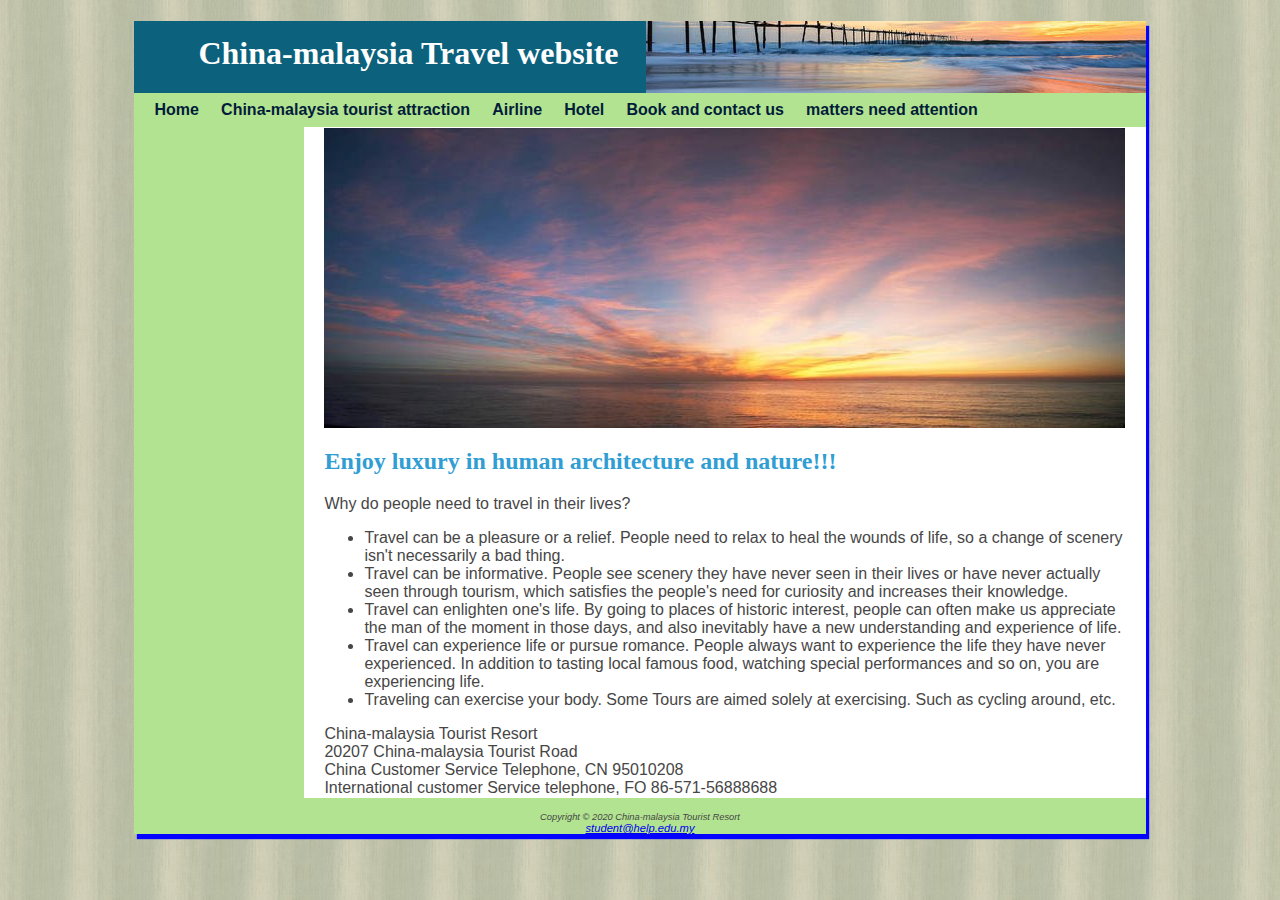
<file: index.html>
<!DOCTYPE html>
<html lang="en">
<head>
    <meta charset="UTF-8">
    <meta name="viewport" content="width=device-width, initial-scale=1.0">
    <title>China-malaysia Travel website</title>
    <link rel="stylesheet" type="text/css" href="travel.css">
</head>
<body>
    <div id="wrapper">

    <div class="header">
        <h1> China-malaysia Travel website </h1>
    </div>

    <div class="nav">
        <a href="index.html"> <b> Home  </b> </a> &nbsp;  &nbsp;        
		<a href="tourist.html"> <b> China-malaysia tourist attraction </b> </a> &nbsp;  &nbsp;    
		<a href="airline.html"> <b> Airline </b> </a> &nbsp;  &nbsp;    
        <a href="hotel.html"> <b> Hotel </b> </a> &nbsp;  &nbsp;
        <a href="customerinfo.html"> <b> Book and contact us  </b> </a> &nbsp;  &nbsp;
        <a href="attention.html"> <b> matters need attention </b> </a>
    </div>

    <div class="main">

        <div id="homeimg">
        </div>
        	
        <h2> Enjoy luxury in human architecture and nature!!! </h2>

        <p> Why do people need to travel in their lives? </p>

        <ul>
            <li> Travel can be a pleasure or a relief. People need to 
                relax to heal the wounds of life, so a change of scenery 
                isn't necessarily a bad thing. </li>
            <li> Travel can be informative. People see scenery they have 
                never seen in their lives or have never actually seen through 
                tourism, which satisfies the people's need for curiosity and 
                increases their knowledge. </li>
            <li> Travel can enlighten one's life. By going to places of historic 
                interest, people can often make us appreciate the man of the moment 
                in those days, and also inevitably have a new understanding and 
                experience of life. </li>
            <li> Travel can experience life or pursue romance. People always want 
                to experience the life they have never experienced. In addition to 
                tasting local famous food, watching special performances and so on, 
                you are experiencing life. </li>
            <li> Traveling can exercise your body. Some Tours are aimed solely at 
                exercising. Such as cycling around, etc. </li>
        </ul>

        <div> 
            China-malaysia Tourist Resort <br>
            20207 China-malaysia Tourist Road<br>
            China Customer Service Telephone, CN 95010208<br>
            International customer Service telephone, FO 86-571-56888688

        </div>
    </div>

    <div class="footer">
        <br>
        <small><i>Copyright &copy; 2020 China-malaysia Tourist Resort</i></small>
        <br>
        <a href = "mailto:student@help.edu.my"> student@help.edu.my </a>
        
    </div>

    </div>

</body>
</html>
</file>
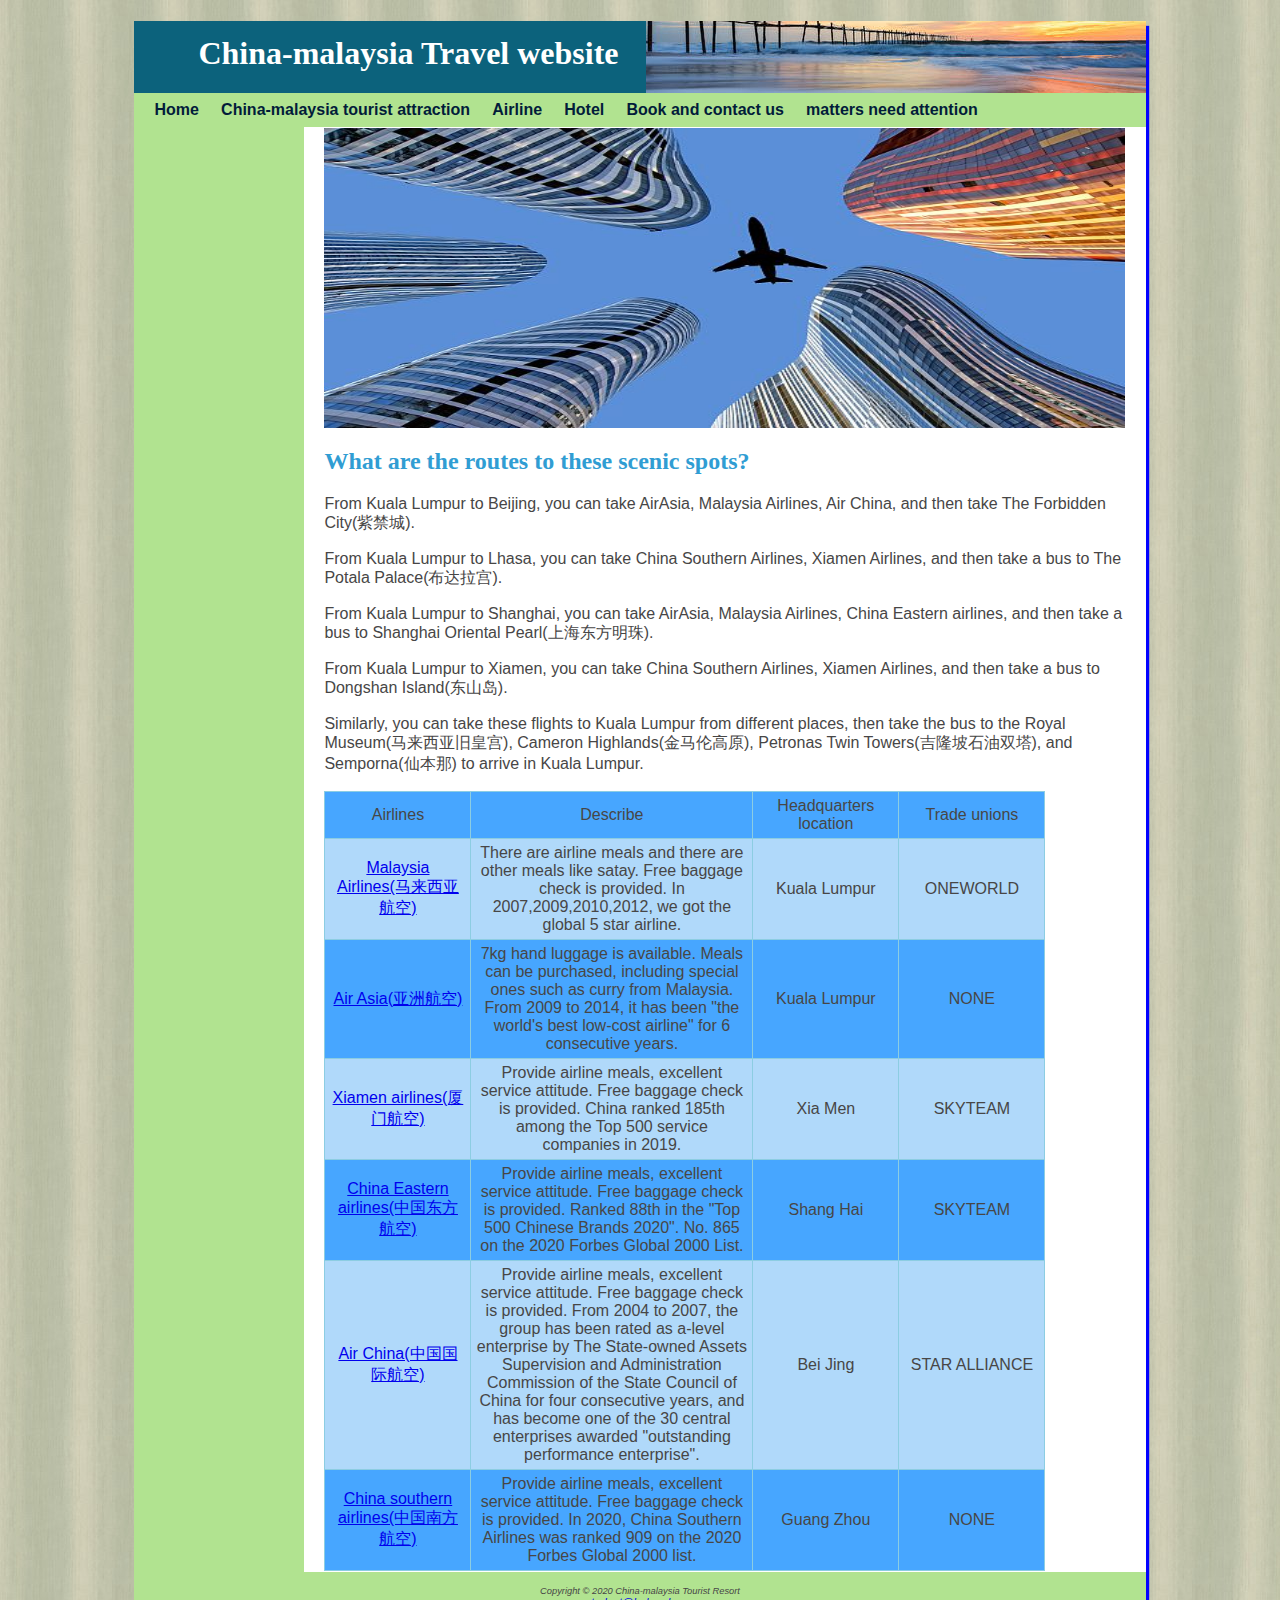
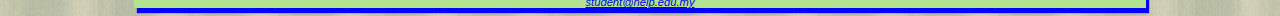
<file: airline.html>
<!DOCTYPE html>
<html lang="en">
<head>
    <meta charset="UTF-8">
    <meta name="viewport" content="width=device-width, initial-scale=1.0">
    <title>China-malaysia Travel website</title>
    <link rel="stylesheet" type="text/css" href="travel.css">
</head>
<body>
    <div id="wrapper">

    <div class="header">
        <h1> China-malaysia Travel website </h1>
    </div>

    <div class="nav">
        <a href="index.html"> <b> Home  </b> </a> &nbsp;  &nbsp;        
		<a href="tourist.html"> <b> China-malaysia tourist attraction </b> </a> &nbsp;  &nbsp;    
		<a href="airline.html"> <b> Airline </b> </a> &nbsp;  &nbsp;    
        <a href="hotel.html"> <b> Hotel </b> </a> &nbsp;  &nbsp;
        <a href="customerinfo.html"> <b> Book and contact us  </b> </a> &nbsp;  &nbsp;
        <a href="attention.html"> <b> matters need attention </b> </a>
    </div>

    <div class="main">
        <div id="airlineimg">				
        </div>

        <h2>What are the routes to these scenic spots?</h2>

            <p>
                From Kuala Lumpur to Beijing, you can take AirAsia, Malaysia Airlines,
                Air China, and then take The Forbidden City(紫禁城).
            </p>

            <p>
                From Kuala Lumpur to Lhasa, you can take China Southern Airlines, 
                Xiamen Airlines, and then take a bus to The Potala Palace(布达拉宫).
            </p>

            <p>
                From Kuala Lumpur to Shanghai, you can take AirAsia, Malaysia Airlines, 
                China Eastern airlines, and then take a bus to Shanghai Oriental Pearl(上海东方明珠).
            </p>

            <p>
                From Kuala Lumpur to Xiamen, you can take China Southern Airlines, 
                Xiamen Airlines, and then take a bus to Dongshan Island(东山岛).
            </p>

            <p>
                Similarly, you can take these flights to Kuala Lumpur from different 
                places, then take the bus to the Royal Museum(马来西亚旧皇宫), Cameron 
                Highlands(金马伦高原), Petronas Twin Towers(吉隆坡石油双塔), and Semporna(仙本那) to arrive in Kuala Lumpur.
            </p>

	    <style>
        table.t1{
            border-collapse:collapse;
            table-layout:fixed;
        }

        tr.t2{
            background-color:rgb(176, 217, 250);
        }

        tr.t3{
        background-color:rgb(71, 166, 255);
        }

        </style>
        <table class="t1" border="1" width="600px">
            <tr class="t3">
            <td width="20%">Airlines</td>
            <td width="40%">Describe</td>
            <td width="20%">Headquarters location</td>
            <td width="20%">Trade unions</td>
            </tr>
            
            <tr class="t2">
            <td width="20%"><a href="https://www.malaysiaairlines.com/cn/zh_CN.html">Malaysia Airlines(马来西亚航空)</a></td>
            <td width="40%">There are airline meals and there are other meals like satay. 
                Free baggage check is provided. In 2007,2009,2010,2012, we got the global 5 star airline.</td>
            <td width="20%">Kuala Lumpur</td>
            <td width="20%">ONEWORLD</td>
            </tr>

            <tr class="t3">
            <td width="20%"><a href="https://www.airasia.com/en/gb">Air Asia(亚洲航空)</a></td>
            <td width="40%">7kg hand luggage is available. Meals can be purchased, including 
                special ones such as curry from Malaysia. From 2009 to 2014, it has been 
                "the world's best low-cost airline" for 6 consecutive years.</td>
            <td width="20%">Kuala Lumpur</td>
            <td width="20%">NONE</td>
            </tr>

            <tr class="t2">
            <td width="20%"><a href="https://www.xiamenair.com">Xiamen airlines(厦门航空)</td>
            <td width="40%">Provide airline meals, excellent service attitude. Free baggage 
                check is provided. China ranked 185th among the Top 500 service companies in 2019.</td>
            <td width="20%">Xia Men</td>
            <td width="20%">SKYTEAM</td>
            </tr>

            <tr class="t3">
            <td width="20%"><a href="https://us.ceair.com/en/">China Eastern airlines(中国东方航空)</td>
            <td width="40%">Provide airline meals, excellent service attitude. Free baggage 
                check is provided. Ranked 88th in the "Top 500 Chinese Brands 2020". No. 865 
                on the 2020 Forbes Global 2000 List.</td>
            <td width="20%">Shang Hai</td>
            <td width="20%">SKYTEAM</td>
            </tr>

            <tr class="t2">
            <td width="20%"><a href="http://www.airchina.com/index.shtml">Air China(中国国际航空)</td>
            <td width="40%">Provide airline meals, excellent service attitude. Free baggage 
                check is provided. From 2004 to 2007, the group has been rated as a-level 
                enterprise by The State-owned Assets Supervision and Administration Commission 
                of the State Council of China for four consecutive years, and has become one of 
                the 30 central enterprises awarded "outstanding performance enterprise".</td>
            <td width="20%">Bei Jing</td>
            <td width="20%">STAR ALLIANCE </td>
            </tr>

            <tr class="t3">
            <td width="20%"><a href="http://www.csair.com/en/">China southern airlines(中国南方航空)</td>
            <td width="40%">Provide airline meals, excellent service attitude. Free baggage 
                check is provided. In 2020, China Southern Airlines was ranked 909 on the 
                2020 Forbes Global 2000 list.</td>
            <td width="20%">Guang Zhou</td>
            <td width="20%">NONE</td>
            </tr>

        </table>
    </div>

    <div class="footer">
        <br>
        <small><i>Copyright &copy; 2020 China-malaysia Tourist Resort</i></small>
        <br>
        <a href = "mailto:student@help.edu.my"> student@help.edu.my </a>
        
    </div>

    </div>
</body>
</html>
</file>
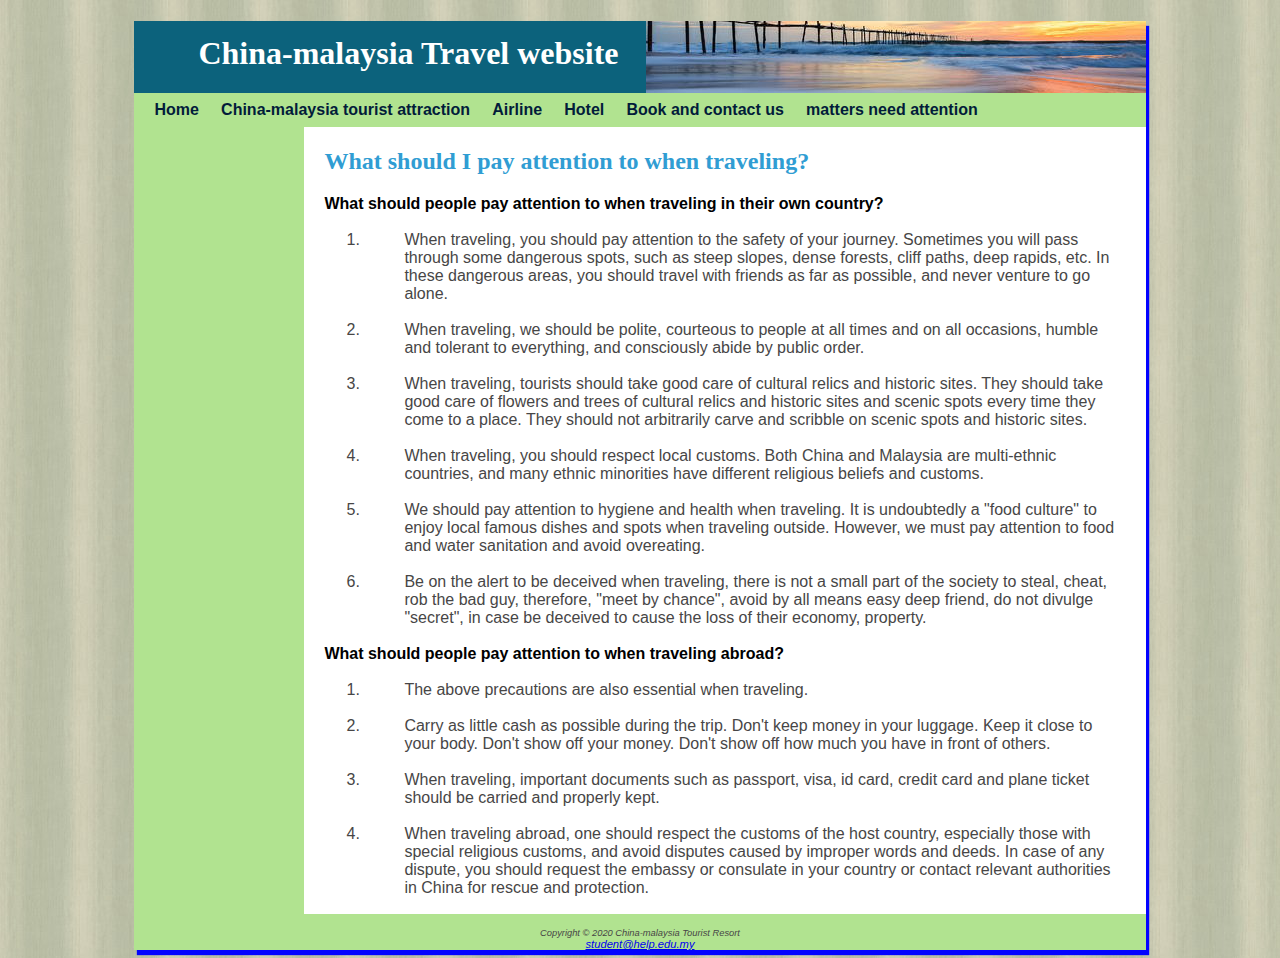
<file: attention.html>
<!DOCTYPE html>
<html lang="en">
<head>
    <meta charset="UTF-8">
    <meta name="viewport" content="width=device-width, initial-scale=1.0">
    <title>China-malaysia Travel website</title>
    <link rel="stylesheet" type="text/css" href="travel.css">
</head>
<body>
    <div id="wrapper">

    <div class="header">
        <h1> China-malaysia Travel website </h1>
    </div>

    <div class="nav">
        <a href="index.html"> <b> Home  </b> </a> &nbsp;  &nbsp;        
		<a href="tourist.html"> <b> China-malaysia tourist attraction </b> </a> &nbsp;  &nbsp;    
		<a href="airline.html"> <b> Airline </b> </a> &nbsp;  &nbsp;    
        <a href="hotel.html"> <b> Hotel </b> </a> &nbsp;  &nbsp;
        <a href="customerinfo.html"> <b> Book and contact us  </b> </a> &nbsp;  &nbsp;
        <a href="attention.html"> <b> matters need attention </b> </a>
    </div>

    <div class="main">

        <h2>What should I pay attention to when traveling?</h2>

        <dl>

            <dt> <strong> What should people pay attention to when traveling in their own country? </strong> </dt><br>

            <ol>
                <li>
                    <dd> When traveling, you should pay attention to the safety of your journey. Sometimes 
                        you will pass through some dangerous spots, such as steep slopes, dense forests, 
                        cliff paths, deep rapids, etc. In these dangerous areas, you should travel with 
                        friends as far as possible, and never venture to go alone. </dd><br>
                </li>

                <li>
                    <dd> When traveling, we should be polite, courteous to people at all times and on all 
                    occasions, humble and tolerant to everything, and consciously abide by public order. </dd><br>
                </li>

                <li>
                    <dd> When traveling, tourists should take good care of cultural relics and historic sites. 
                        They should take good care of flowers and trees of cultural relics and historic sites 
                        and scenic spots every time they come to a place. They should not arbitrarily carve 
                        and scribble on scenic spots and historic sites. </dd><br>
                </li>

                <li>
                    <dd> When traveling, you should respect local customs. Both China and Malaysia are multi-ethnic 
                        countries, and many ethnic minorities have different religious beliefs and customs. </dd><br>
                </li>

                <li>
                    <dd> We should pay attention to hygiene and health when traveling. It is undoubtedly a "food 
                        culture" to enjoy local famous dishes and spots when traveling outside. However, we must pay 
                        attention to food and water sanitation and avoid overeating. </dd><br>
                </li>

                <li>
                    <dd> Be on the alert to be deceived when traveling, there is not a small part of the society 
                        to steal, cheat, rob the bad guy, therefore, "meet by chance", avoid by all means easy 
                        deep friend, do not divulge "secret", in case be deceived to cause the loss of their 
                        economy, property. </dd><br>
                </li>

            </ol>

            <dt> <strong> What should people pay attention to when traveling abroad? </strong> </dt><br>

            <ol>
                <li>
                    <dd> The above precautions are also essential when traveling. </dd><br>
                </li>

                <li><dd> Carry as little cash as possible during the trip. Don't keep money in your luggage. 
                    Keep it close to your body. Don't show off your money. Don't show off how much you 
                    have in front of others. </dd><br>
                </li>

                <li><dd> When traveling, important documents such as passport, visa, id card, credit card 
                    and plane ticket should be carried and properly kept. </dd><br>
                </li>

                <li><dd> When traveling abroad, one should respect the customs of the host country, 
                    especially those with special religious customs, and avoid disputes caused 
                    by improper words and deeds. In case of any dispute, you should request the 
                    embassy or consulate in your country or contact relevant authorities in China 
                    for rescue and protection. </dd>
                </li>
            </ol>

        </dl>
    </div>

    <div class="footer">
        <br>
        <small><i>Copyright &copy; 2020 China-malaysia Tourist Resort</i></small>
        <br>
        <a href = "mailto:student@help.edu.my"> student@help.edu.my </a>
        
    </div>

    </div>
</body>
</html>
</file>
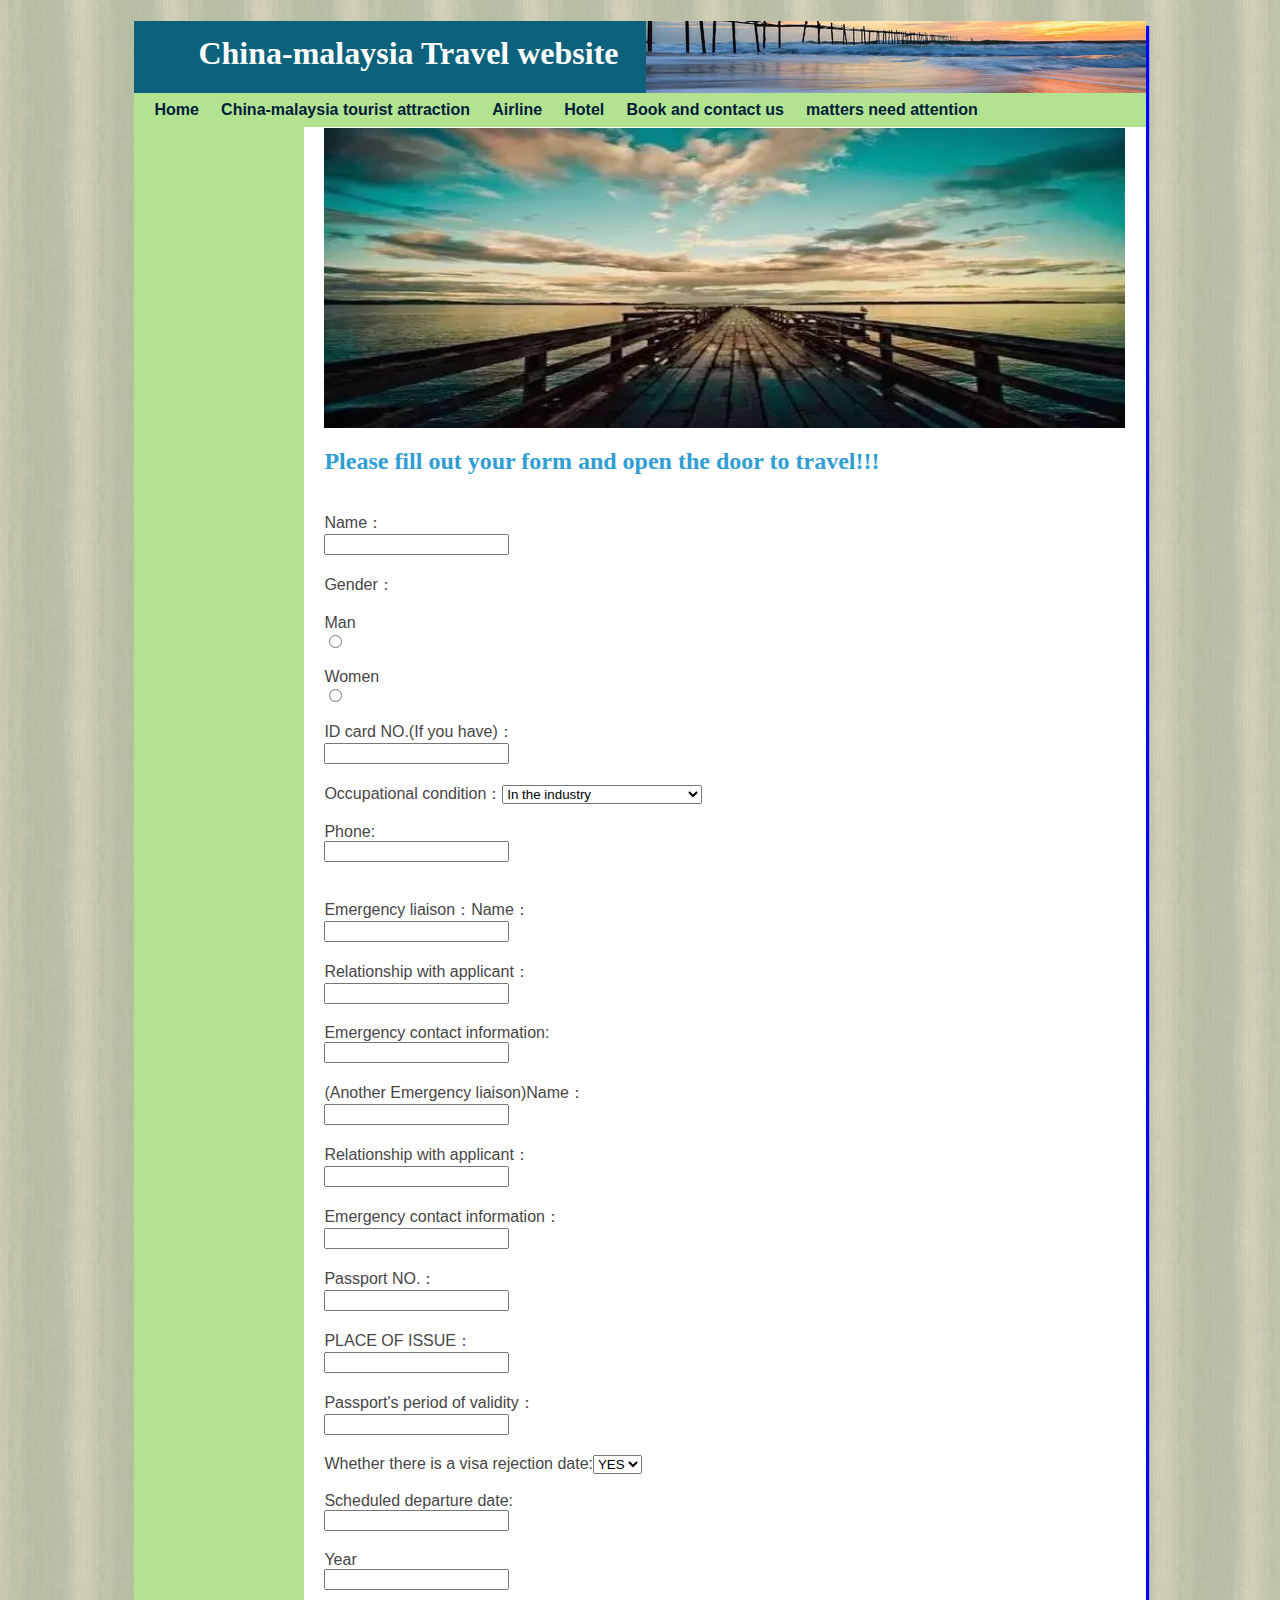
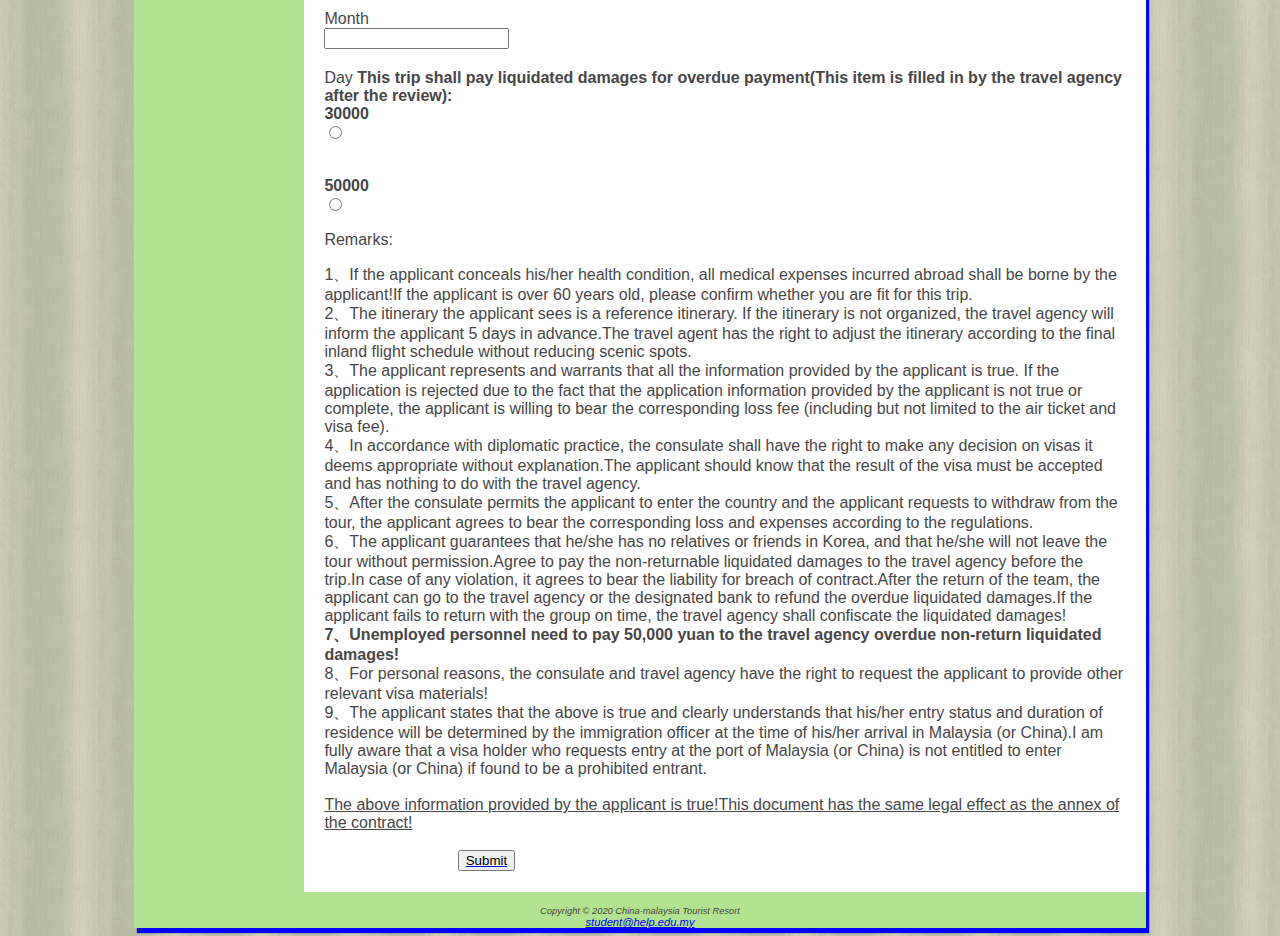
<file: customerinfo.html>
<!DOCTYPE html>
<html lang="en">
<head>
    <meta charset="UTF-8">
    <meta name="viewport" content="width=device-width, initial-scale=1.0">
    <title>China-malaysia Travel website</title>
    <link rel="stylesheet" type="text/css" href="travel.css">
</head>
<body>
    <div id="wrapper">

    <div class="header">
        <h1> China-malaysia Travel website </h1>
    </div>

    <div class="nav">
        <a href="index.html"> <b> Home  </b> </a> &nbsp;  &nbsp;        
		<a href="tourist.html"> <b> China-malaysia tourist attraction </b> </a> &nbsp;  &nbsp;    
		<a href="airline.html"> <b> Airline </b> </a> &nbsp;  &nbsp;    
        <a href="hotel.html"> <b> Hotel </b> </a> &nbsp;  &nbsp;
        <a href="customerinfo.html"> <b> Book and contact us  </b> </a> &nbsp;  &nbsp;
        <a href="attention.html"> <b> matters need attention </b> </a>
    </div>

    <div class="main">
        <div id="infoimg">				
        </div>

        <div id="客户信息">
        </div>
        
        <h2 align="left">Please fill out your form and open the door to travel!!!</h2>
        <br>Name：<input  type="text" >
        Gender：<br><br>Man<input type="radio" name="Gender" value="Man">Women<input type="radio" name="Gender" value="Women">
        ID card NO.(If you have)：<input  type="text" >
        Occupational condition：<select>
        <option>In the industry</option>
        <option>retire</option>
        <option>student</option>
        <option>Unemployed or self-employed</option>
        </select><br><br>
        Phone:<input  type="text" ><br>
        Emergency liaison：Name：<input  type="text" >Relationship with applicant：<input  type="text" >Emergency contact information: <input  type="text" >
        (Another Emergency liaison)Name：<input  type="text" >Relationship with applicant：<input  type="text" >Emergency contact information：<input  type="text" >
        Passport NO.：<input  type="text" >PLACE OF ISSUE：<input  type="text" >Passport's period of validity：<input  type="text" >
        Whether there is a visa rejection date:<select>
        <option>YES</option>
        <option>NO</option>
        </select><br><br>
        Scheduled departure date:<input  type="text" > Year <input  type="text" >Month<input  type="text" >Day 
        <b>This trip shall pay liquidated damages for overdue payment(This item is filled in by the travel agency after the review):<br>30000<input type="radio" name="liquidated damages" value="3"><br>50000<input type="radio" name="liquidated damages" value="5"></b>
        <p>Remarks: </p>
        1、If the applicant conceals his/her health condition, all medical expenses incurred abroad shall be borne by the applicant!If the applicant is over 60 years old, please confirm whether you are fit for this trip.<br>
        2、The itinerary the applicant sees is a reference itinerary. If the itinerary is not organized, the travel agency will inform the applicant 5 days in advance.The travel agent has the right to adjust the itinerary according to the final inland flight schedule without reducing scenic spots. <br>
        3、The applicant represents and warrants that all the information provided by the applicant is true. If the application is rejected due to the fact that the application information provided by the applicant is not true or complete, the applicant is willing to bear the corresponding loss fee (including but not limited to the air ticket and visa fee).<br>
        4、In accordance with diplomatic practice, the consulate shall have the right to make any decision on visas it deems appropriate without explanation.The applicant should know that the result of the visa must be accepted and has nothing to do with the travel agency.<br>
        5、After the consulate permits the applicant to enter the country and the applicant requests to withdraw from the tour, the applicant agrees to bear the corresponding loss and expenses according to the regulations.<br>
        6、The applicant guarantees that he/she has no relatives or friends in Korea, and that he/she will not leave the tour without permission.Agree to pay the non-returnable liquidated damages to the travel agency before the trip.In case of any violation, it agrees to bear the liability for breach of contract.After the return of the team, the applicant can go to the travel agency or the designated bank to refund the overdue liquidated damages.If the applicant fails to return with the group on time, the travel agency shall confiscate the liquidated damages!<br>
        <b>7、Unemployed personnel need to pay 50,000 yuan to the travel agency overdue non-return liquidated damages!</b><br>
        8、For personal reasons, the consulate and travel agency have the right to request the applicant to provide other relevant visa materials!<br>
        9、The applicant states that the above is true and clearly understands that his/her entry status and duration of residence will be determined by the immigration officer at the time of his/her arrival in Malaysia (or China).I am fully aware that a visa holder who requests entry at the port of Malaysia (or China) is not entitled to enter Malaysia (or China) if found to be a prohibited entrant.<br>
        <br><ins>The above information provided by the applicant is true!This document has the same legal effect as the annex of the contract!</ins><br>
        <br><a href="submit.html"><input type="submit" id="mySubmit" value="Submit" ></a>
        

    </div>

    <div class="footer">
        <br>
        <small><i>Copyright &copy; 2020 China-malaysia Tourist Resort</i></small>
        <br>
        <a href = "mailto:student@help.edu.my"> student@help.edu.my </a>
        
    </div>

    </div>
    
</body>
</html>
</file>
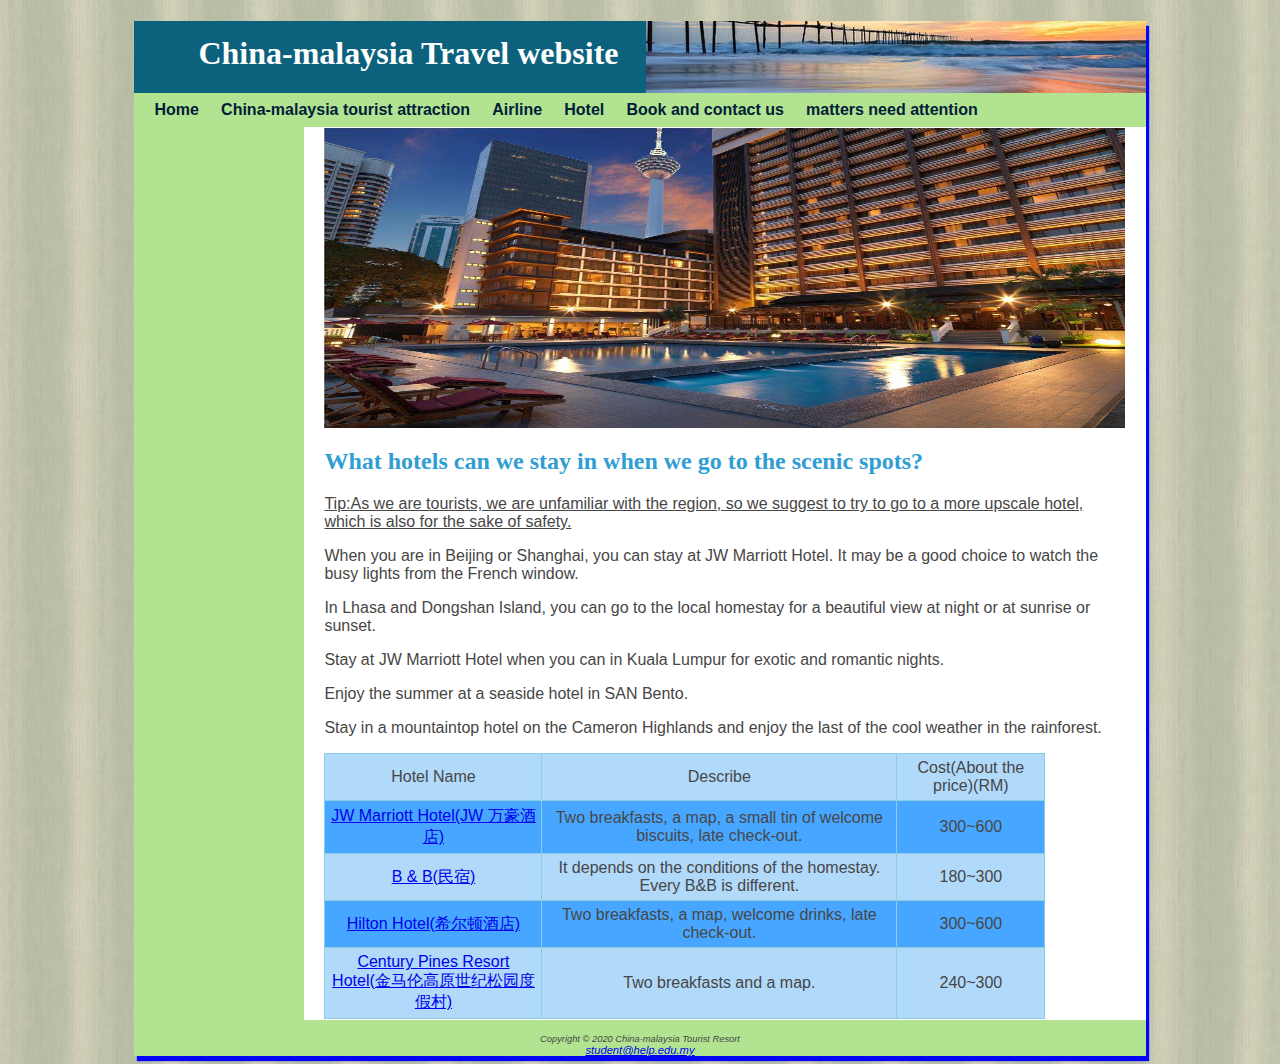
<file: hotel.html>
<!DOCTYPE html>
<html lang="en">
<head>
    <meta charset="UTF-8">
    <meta name="viewport" content="width=device-width, initial-scale=1.0">
    <title>China-malaysia Travel website</title>
    <link rel="stylesheet" type="text/css" href="travel.css">
</head>
<body>
    <div id="wrapper">

    <div class="header">
        <h1> China-malaysia Travel website </h1>
    </div>

    <div class="nav">
        <a href="index.html"> <b> Home  </b> </a> &nbsp;  &nbsp;        
		<a href="tourist.html"> <b> China-malaysia tourist attraction </b> </a> &nbsp;  &nbsp;    
		<a href="airline.html"> <b> Airline </b> </a> &nbsp;  &nbsp;    
        <a href="hotel.html"> <b> Hotel </b> </a> &nbsp;  &nbsp;
        <a href="customerinfo.html"> <b> Book and contact us  </b> </a> &nbsp;  &nbsp;
        <a href="attention.html"> <b> matters need attention </b> </a>
    </div>

    <div class="main">
        <div id="hotelimg">				
        </div>

        <h2>What hotels can we stay in when we go to the scenic spots?</h2>

        <p>
            <ins>Tip:As we are tourists, we are unfamiliar with the region, so we 
                suggest to try to go to a more upscale hotel, which is also for 
                the sake of safety.</ins>
        </p>
            
        <p>
            When you are in Beijing or Shanghai, you can stay at JW Marriott Hotel. 
            It may be a good choice to watch the busy lights from the French window.
        </p>

        <p>
            In Lhasa and Dongshan Island, you can go to the local homestay for a 
            beautiful view at night or at sunrise or sunset.
        </p>

        <p>
            Stay at JW Marriott Hotel when you can in Kuala Lumpur for exotic and 
            romantic nights.
        </p>

        <p>
            Enjoy the summer at a seaside hotel in SAN Bento.
        </p>

        <p>
            Stay in a mountaintop hotel on the Cameron Highlands and enjoy the last 
            of the cool weather in the rainforest.
        </p>

        <style>
            table.t1{
                border-collapse:collapse;
                table-layout:fixed;
            }
    
            tr.t2{
                background-color:rgb(176, 217, 250);
            }
    
            tr.t3{
            background-color:rgb(71, 166, 255);
            }
        </style>
        <table class="t1" border="1" width="600px">
            <tr class="t2">
                <td width="30%">Hotel Name</td>
                <td width="50%">Describe</td>
                <td width="20%">Cost(About the price)(RM)</td>
            </tr>

            <tr class="t3">
                <td width="30%"><a href="https://www.marriott.com.cn/default.mi">JW Marriott Hotel(JW 万豪酒店)</a></td>
                <td width="50%">Two breakfasts, a map, a small tin of welcome biscuits, late check-out.</td>
                <td width="20%">300~600</td>
            </tr>

            <tr class="t2">
                <td width="30%"><a href="https://www.airbnb.cn/">B & B(民宿)</a></td>
                <td width="50%">It depends on the conditions of the homestay. Every B&B is different.</td>
                <td width="20%">180~300</td>
            </tr>

            <tr class="t3">
                <td width="30%"><a href="https://www.hilton.com.cn/zh-cn/">Hilton Hotel(希尔顿酒店)</a></td>
                <td width="50%">Two breakfasts, a map, welcome drinks, late check-out.</td>
                <td width="20%">300~600</td>
            </tr>

            <tr class="t2">
                <td width="30%"><a href="https://www.fliggy.com/?ttid=seo.000000574&seoType=origin">Century Pines Resort Hotel(金马伦高原世纪松园度假村)</a></td>
                <td width="50%">Two breakfasts and a map.</td>
                <td width="20%">240~300</td>
            </tr>
        </table>
        
    </div>

    <div class="footer">
        <br>
        <small><i>Copyright &copy; 2020 China-malaysia Tourist Resort</i></small>
        <br>
        <a href = "mailto:student@help.edu.my"> student@help.edu.my </a>
        
    </div>

    </div>

</body>
</html>
</file>
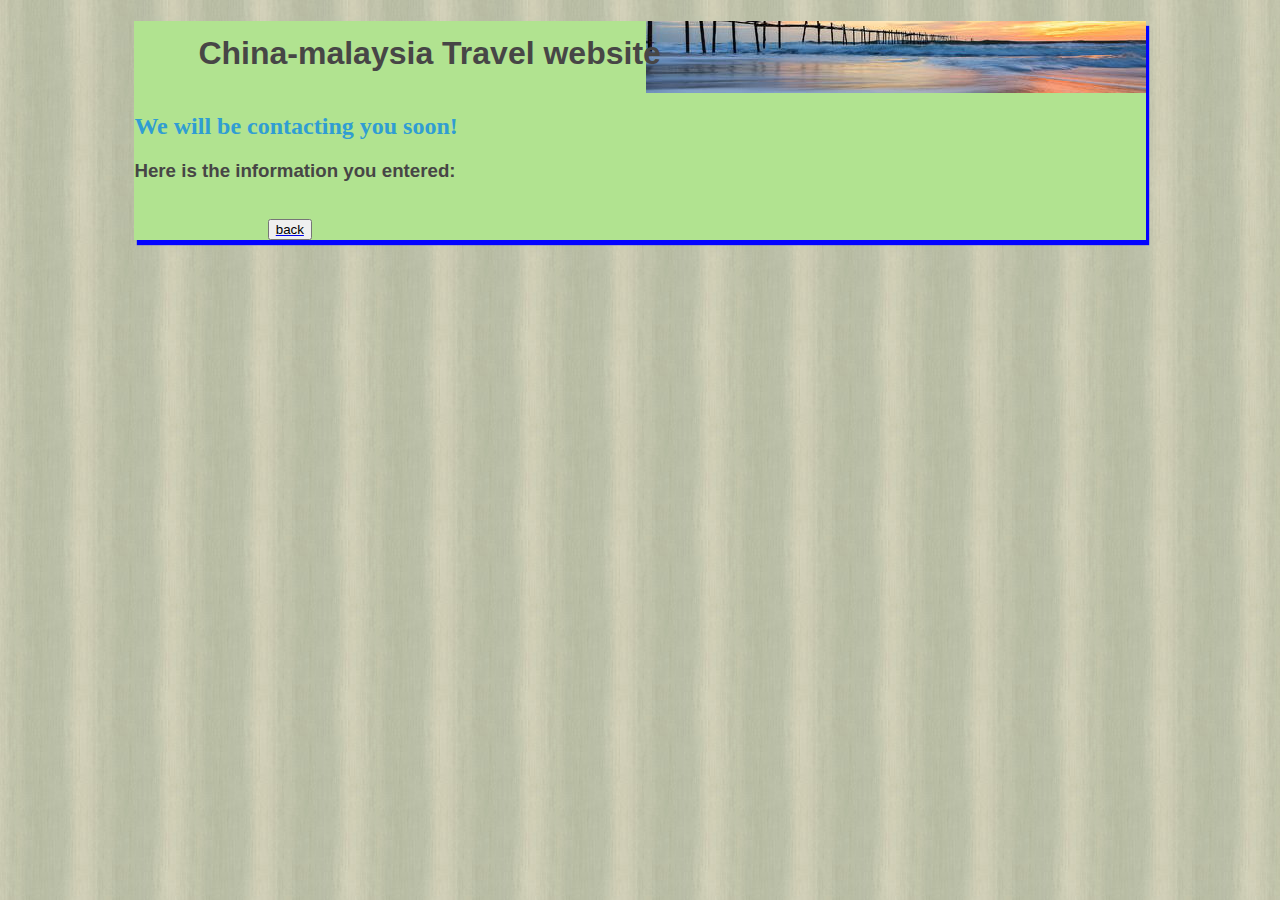
<file: submit.html>
<!DOCTYPE html>
<html lang="en" >
	<head>
	<title> China-malaysia Travel website </title>
	<link rel="stylesheet" href="travel.css" type="text/css" />
  	</head>
	<body>
		<div id="wrapper">
    		<h1> China-malaysia Travel website </h1>
			<h2>We will be contacting you soon!</h2>
			<h3>Here is the information you entered:</h3><br />

    		<a href="customerinfo.html"><input type="submit" id="mySubmit" value="back" ></a>
		</div>
	</body>
</html>
</file>
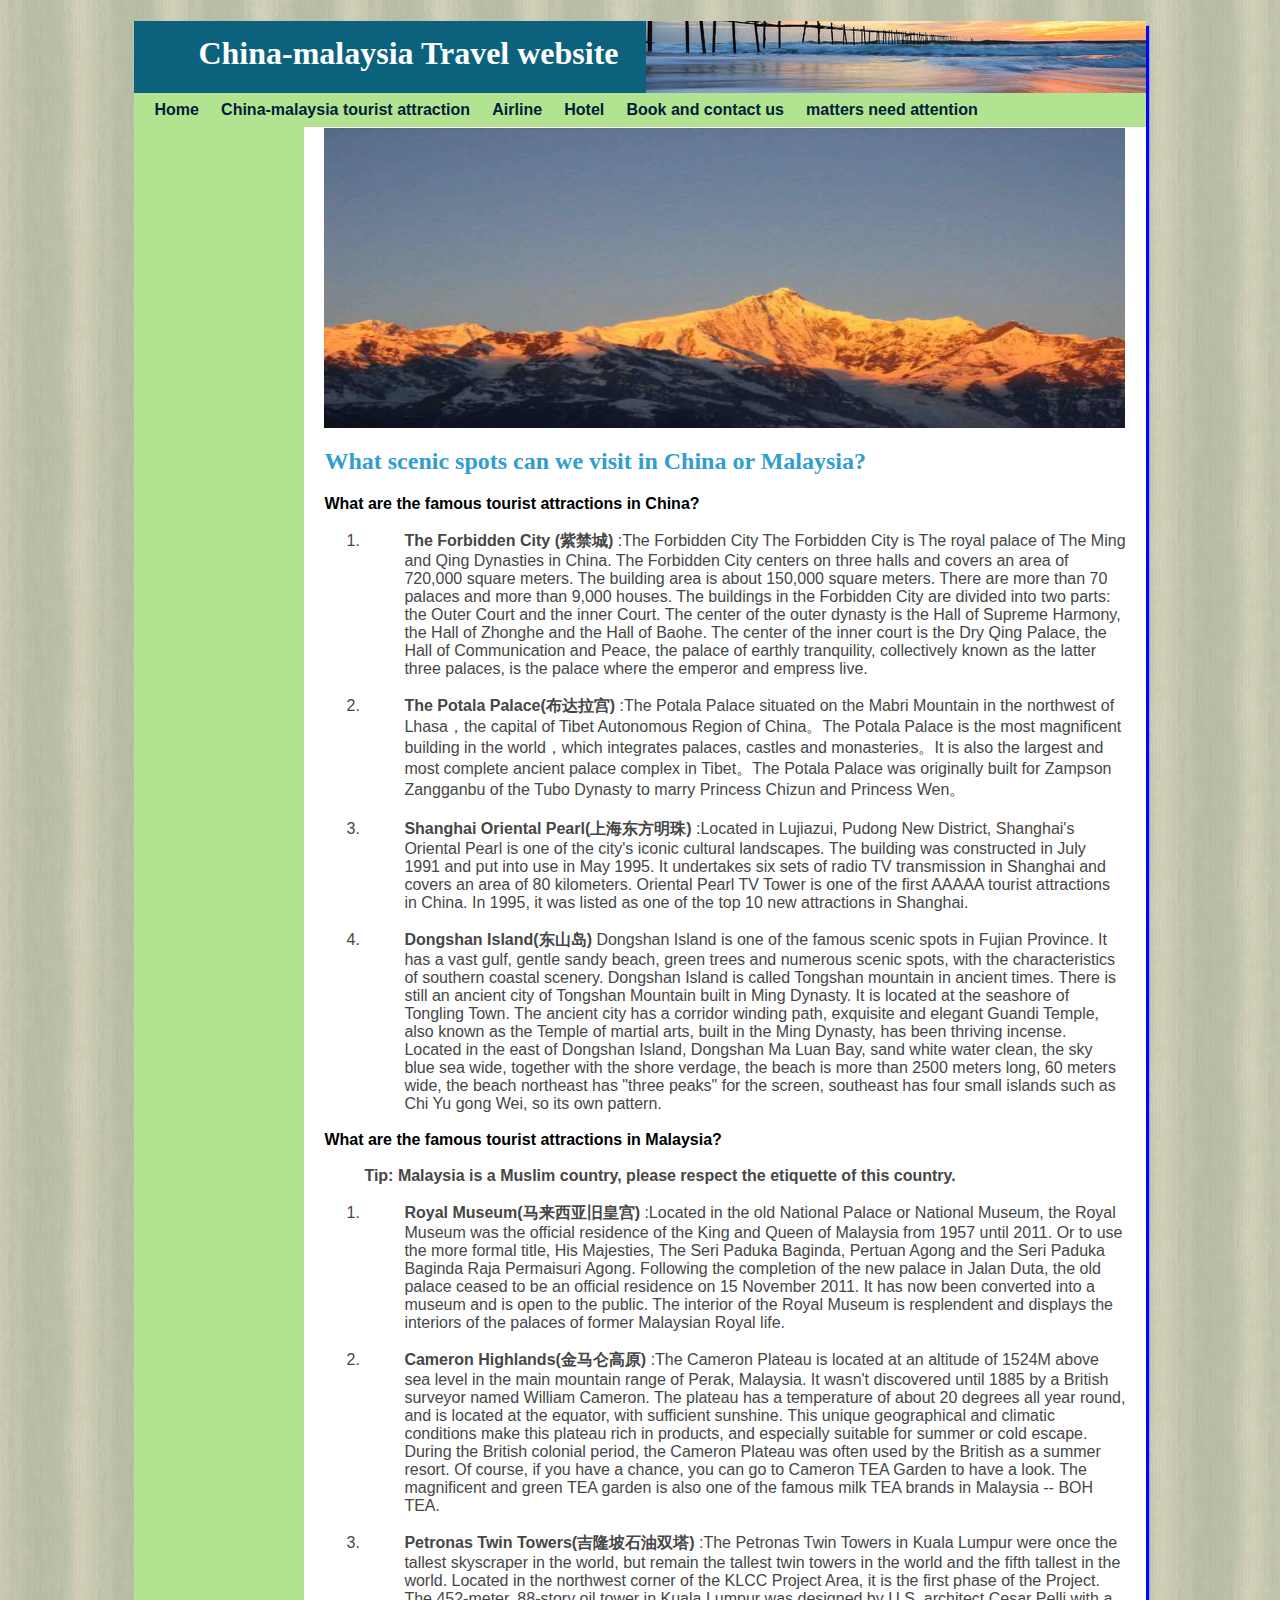
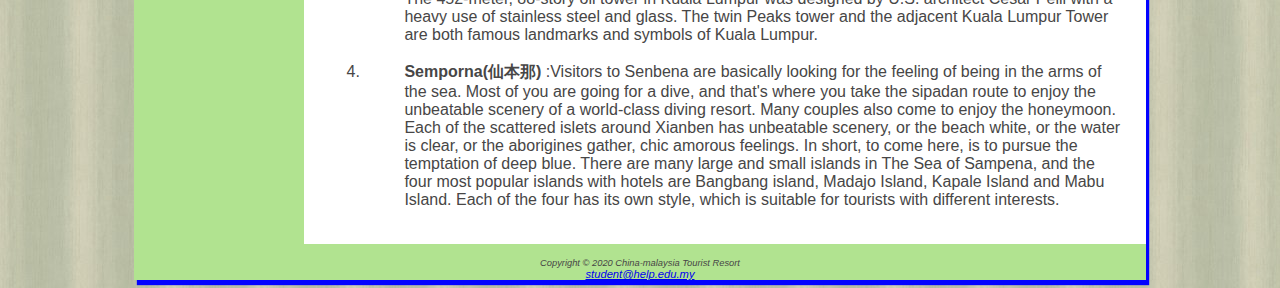
<file: tourist.html>
<!DOCTYPE html>
<html lang="en">
<head>
    <meta charset="UTF-8">
    <meta name="viewport" content="width=device-width, initial-scale=1.0">
    <title>China-malaysia Travel website</title>
    <link rel="stylesheet" type="text/css" href="travel.css">
</head>
<body>
    <div id="wrapper">

    <div class="header">
        <h1> China-malaysia Travel website </h1>
    </div>

    <div class="nav">
        <a href="index.html"> <b> Home  </b> </a> &nbsp;  &nbsp;        
		<a href="tourist.html"> <b> China-malaysia tourist attraction </b> </a> &nbsp;  &nbsp;    
		<a href="airline.html"> <b> Airline </b> </a> &nbsp;  &nbsp;    
        <a href="hotel.html"> <b> Hotel </b> </a> &nbsp;  &nbsp;
        <a href="customerinfo.html"> <b> Book and contact us  </b> </a> &nbsp;  &nbsp;
        <a href="attention.html"> <b> matters need attention </b> </a>
    </div>
    
    <div class="main">
        <div id="touristimg">				
        </div>

        <h2>What scenic spots can we visit in China or Malaysia?</h2>

        <dl>

            <dt> <strong> What are the famous tourist attractions in China? </strong> </dt><br>

            <ol>
                <li>
                    <dd> <strong> The Forbidden City (紫禁城)</strong> :The Forbidden City The 
                        Forbidden City is The royal palace of The Ming and Qing Dynasties in 
                        China. The Forbidden City centers on three halls and covers an area 
                        of 720,000 square meters. The building area is about 150,000 square 
                        meters. There are more than 70 palaces and more than 9,000 houses. 
                        The buildings in the Forbidden City are divided into two parts: the 
                        Outer Court and the inner Court. The center of the outer dynasty is 
                        the Hall of Supreme Harmony, the Hall of Zhonghe and the Hall of 
                        Baohe. The center of the inner court is the Dry Qing Palace, the Hall 
                        of Communication and Peace, the palace of earthly tranquility, 
                        collectively known as the latter three palaces, is the palace where 
                        the emperor and empress live. </dd><br>
                </li>

                <li>
                    <dd> <strong>  The Potala Palace(布达拉宫) </strong> :The Potala Palace 
                        situated on the Mabri Mountain in the northwest of Lhasa，the capital 
                        of Tibet Autonomous Region of China。The Potala Palace is the most 
                        magnificent building in the world，which integrates palaces, castles 
                        and monasteries。It is also the largest and most complete ancient 
                        palace complex in Tibet。The Potala Palace was originally built for 
                        Zampson Zangganbu of the Tubo Dynasty to marry Princess Chizun and 
                        Princess Wen。 </dd><br>
                </li>

                <li>
                    <dd> <strong> Shanghai Oriental Pearl(上海东方明珠) </strong> :Located 
                        in Lujiazui, Pudong New District, Shanghai's Oriental Pearl is one 
                        of the city's iconic cultural landscapes. The building was constructed 
                        in July 1991 and put into use in May 1995. It undertakes six sets of 
                        radio TV transmission in Shanghai and covers an area of 80 kilometers. 
                        Oriental Pearl TV Tower is one of the first AAAAA tourist attractions 
                        in China. In 1995, it was listed as one of the top 10 new attractions 
                        in Shanghai. </dd><br>
                </li>     

                <li>
                    <dd> <strong> Dongshan Island(东山岛) </strong> Dongshan Island is one of 
                        the famous scenic spots in Fujian Province. It has a vast gulf, gentle 
                        sandy beach, green trees and numerous scenic spots, with the characteristics 
                        of southern coastal scenery. Dongshan Island is called Tongshan mountain 
                        in ancient times. There is still an ancient city of Tongshan Mountain 
                        built in Ming Dynasty. It is located at the seashore of Tongling Town. 
                        The ancient city has a corridor winding path, exquisite and elegant 
                        Guandi Temple, also known as the Temple of martial arts, built in the 
                        Ming Dynasty, has been thriving incense. Located in the east of Dongshan 
                        Island, Dongshan Ma Luan Bay, sand white water clean, the sky blue sea 
                        wide, together with the shore verdage, the beach is more than 2500 meters 
                        long, 60 meters wide, the beach northeast has "three peaks" for the screen, 
                        southeast has four small islands such as Chi Yu gong Wei, so its own pattern. </dd><br>
                </li>
            </ol>

            <dt> <strong> What are the famous tourist attractions in Malaysia? </strong> </dt><br>
            
            <dd> <strong>Tip: Malaysia is a Muslim country, please respect the etiquette of this country.</strong> </dd><br>

            <ol>
                <li>
                    <dd> <strong> Royal Museum(马来西亚旧皇宫) </strong> :Located in the old National 
                        Palace or National Museum, the Royal Museum was the official residence of the 
                        King and Queen of Malaysia from 1957 until 2011. Or to use the more formal 
                        title, His Majesties, The Seri Paduka Baginda, Pertuan Agong and the Seri Paduka 
                        Baginda Raja Permaisuri Agong. Following the completion of the new palace in 
                        Jalan Duta, the old palace ceased to be an official residence on 15 November 
                        2011. It has now been converted into a museum and is open to the public. The 
                        interior of the Royal Museum is resplendent and displays the interiors of the 
                        palaces of former Malaysian Royal life. </dd><br>
                </li>

                <li>
                    <dd> <strong> Cameron Highlands(金马仑高原) </strong> :The Cameron Plateau is located 
                        at an altitude of 1524M above sea level in the main mountain range of Perak, 
                        Malaysia. It wasn't discovered until 1885 by a British surveyor named William 
                        Cameron. The plateau has a temperature of about 20 degrees all year round, 
                        and is located at the equator, with sufficient sunshine. This unique geographical 
                        and climatic conditions make this plateau rich in products, and especially 
                        suitable for summer or cold escape. During the British colonial period, the 
                        Cameron Plateau was often used by the British as a summer resort. Of course, 
                        if you have a chance, you can go to Cameron TEA Garden to have a look. The 
                        magnificent and green TEA garden is also one of the famous milk TEA brands 
                        in Malaysia -- BOH TEA. </dd><br>
                </li>

                <li>
                    <dd> <strong> Petronas Twin Towers(吉隆坡石油双塔) </strong> :The Petronas Twin 
                        Towers in Kuala Lumpur were once the tallest skyscraper in the world, but 
                        remain the tallest twin towers in the world and the fifth tallest in the 
                        world. Located in the northwest corner of the KLCC Project Area, it is the 
                        first phase of the Project. The 452-meter, 88-story oil tower in Kuala 
                        Lumpur was designed by U.S. architect Cesar Pelli with a heavy use of 
                        stainless steel and glass. The twin Peaks tower and the adjacent Kuala 
                        Lumpur Tower are both famous landmarks and symbols of Kuala Lumpur. </dd><br>
                </li>
                    
                <li>
                    <dd> <strong> Semporna(仙本那) </strong> :Visitors to Senbena are basically 
                        looking for the feeling of being in the arms of the sea. Most of you are 
                        going for a dive, and that's where you take the sipadan route to enjoy 
                        the unbeatable scenery of a world-class diving resort. Many couples also 
                        come to enjoy the honeymoon. Each of the scattered islets around Xianben 
                        has unbeatable scenery, or the beach white, or the water is clear, or the 
                        aborigines gather, chic amorous feelings. In short, to come here, is to 
                        pursue the temptation of deep blue. There are many large and small islands 
                        in The Sea of Sampena, and the four most popular islands with hotels are 
                        Bangbang island, Madajo Island, Kapale Island and Mabu Island. Each of the 
                        four has its own style, which is suitable for tourists with different interests. </dd><br>
                </li>
            </ol>

        </dl>
    </div>

    <div class="footer">
        <br>
        <small><i>Copyright &copy; 2020 China-malaysia Tourist Resort</i></small>
        <br>
        <a href = "mailto:student@help.edu.my"> student@help.edu.my </a>
        
    </div>

    </div>

</body>
</html>
</file>
<file: travel.css>
#wrapper {
    width: 80%;
    margin-left: auto;
    margin-right: auto;
    background-color: #b1e390;
    min-width: 700px;
    max-width: 1024px;
    box-shadow: 3px 5px 1px rgb(3, 3, 255);
}	

body{
    background-color: #ffffff; 
    color: #474646; 
    font-family: Arial, Helvetica, sans-serif;		
    background-image: url("images2/background.jpg");

}

.main { background-color: #FFFFFF ; 
margin-left: 170px;
padding: 1px 20px;
display: block;
}

.header	{
    background-color: #0c627c; 
    color: #ffffff; 
    font-family: Georgia, 'Times New Roman', Times, serif ;
}

#homeimg { 
    height: 300px;
    background-image: url("images2/home.jpg");
    background-repeat: no-repeat;
    background-size: 100% 100%
}

#touristimg { 
    height: 300px;
    background-image: url("images2/tourist.jpg");
    background-repeat: no-repeat;
    background-size: 100% 100%
}

#airlineimg { 
    height: 300px;
    background-image: url("images2/airline.jpg");
    background-repeat: no-repeat;
    background-size: 100% 100%
}

#hotelimg { 
    height: 300px;
    background-image: url("images2/hotel.jpg");
    background-repeat: no-repeat;
    background-size: 100% 100%
}

#infoimg { 
    height: 300px;
    background-image: url("images2/info.jpg");
    background-repeat: no-repeat;
    background-size: 100% 100%
}

h1	{
    line-height: 200%;
    background-image: url("images2/sunset.jpg");
    background-position: right;
    background-repeat: no-repeat;
    padding-left: 2em;
    height:72px;
    margin-bottom: 0%;

}

.nav {
font-weight: bold;
padding-top: .5em;
padding-right: .5em;
padding-bottom: .5em;
padding-left: 20px;
text-decoration: none; 
float: top;
width: 160em;
}

    .nav a { text-decoration: none;}
    .nav a:link {
    color: #021c3a ;
    }

    .nav a:visited {
    color: #344873  ;
    }

    .nav a:hover {
    color: #ffffff ;
    }

    .nav ul { 
    list-style-type: none; 
    padding-left: 0;
    margin:0; 
}


h2	{
    color: #309dd3;
    font-family: Georgia, 'Times New Roman', Times, serif ;
}

dt {
    color: #000000; 
    font-weight: bold;
}
.resort{
    color: #010138; 
    font-size: 1.2em;
}

.footer {
    font-size: .70em; 
    font-style: italic; 
    text-align: center;
}

.header, .nav, .main, .footer {
display : block;
}

#mobile {
display: none;
}

#desktop {
display: inline;
}

@media only screen and (max-width:1024px) {

 body { margin: 0px;
    padding: 0px;
    background-image: none;
    }

    #wrapper {
        margin:0px;
        width: auto;
        min-width:0;
        box-shadow: none;
    }

    h1 {
        margin:0;
    }

    .nav {
        float: none;
        width: auto;
        padding-top: 0.01em;
        padding-bottom: 0.01em;
        padding-left: 1em;
        padding-right: 1em;
    }

    .nav ul {
        display: inline-block;
    }

    .nav a {
        padding-right: 2em;
    }

    .main {
        padding: 1em;
        margin-left: 0px;
        font-size: 90%;
    }

    .footer {
        margin: 0;
    }

    #homeimg {
        margin-left:0;
    }

    #touristimg {
        margin-left:0;
    }

    #airlineimg {
        margin-left:0;
    }

    #hotelimg {
        margin-left:0;
    }

    #infoimg {
        margin-left:0;
    }

}




@media only all and (max-width: 768px) {
    

    h1 {
        height: 100%;
        font-size: 1.5em;
        padding-left: 0.3em;
    }

    .nav {
        padding:0;
    }

    .nav a {
        display: block;
        padding: 0.2em;
        font-size: 1.1em;
        border-bottom: 1px;
        border-bottom-color: #330000;
        padding: 0em; 
    }

    .nav ul {
        margin: 0;
        padding:0;
    }

    .nav li {
        display: block;
        margin:0;
        padding:0;
    }

    .main {
        padding-top: .1em;
        padding-right:0.6em;
        padding-bottom:0.1em;
        padding-left: 0.4em;
    }

    .footer {
        padding: 0;
    }

    #homeimg {
        display: none;
    }

    #touristsimg {
        display: none;
    }   

    #airlineimg {
        display: none;
    }   

    #infoimg {
        display: none;
    }

    #mobile {
        display: inline; 
    }

    #desktop {
        display: none;
    }

}


table {
align-content: center;    
width: 90%;
border-collapse: collapse;
}

table, th, td {
padding:5px;
border: 1px solid rgb(140, 205, 226);
}

td {
text-align: center;
}

table tr td.text {
text-align: left;
}

tr:nth-child(even) {background-color: rgb(71, 186, 231)}

input, textarea { 
    display: block;
    margin-bottom: 20px 
}

#mySubmit {
    margin-left: 10em;
    
}
</file>
